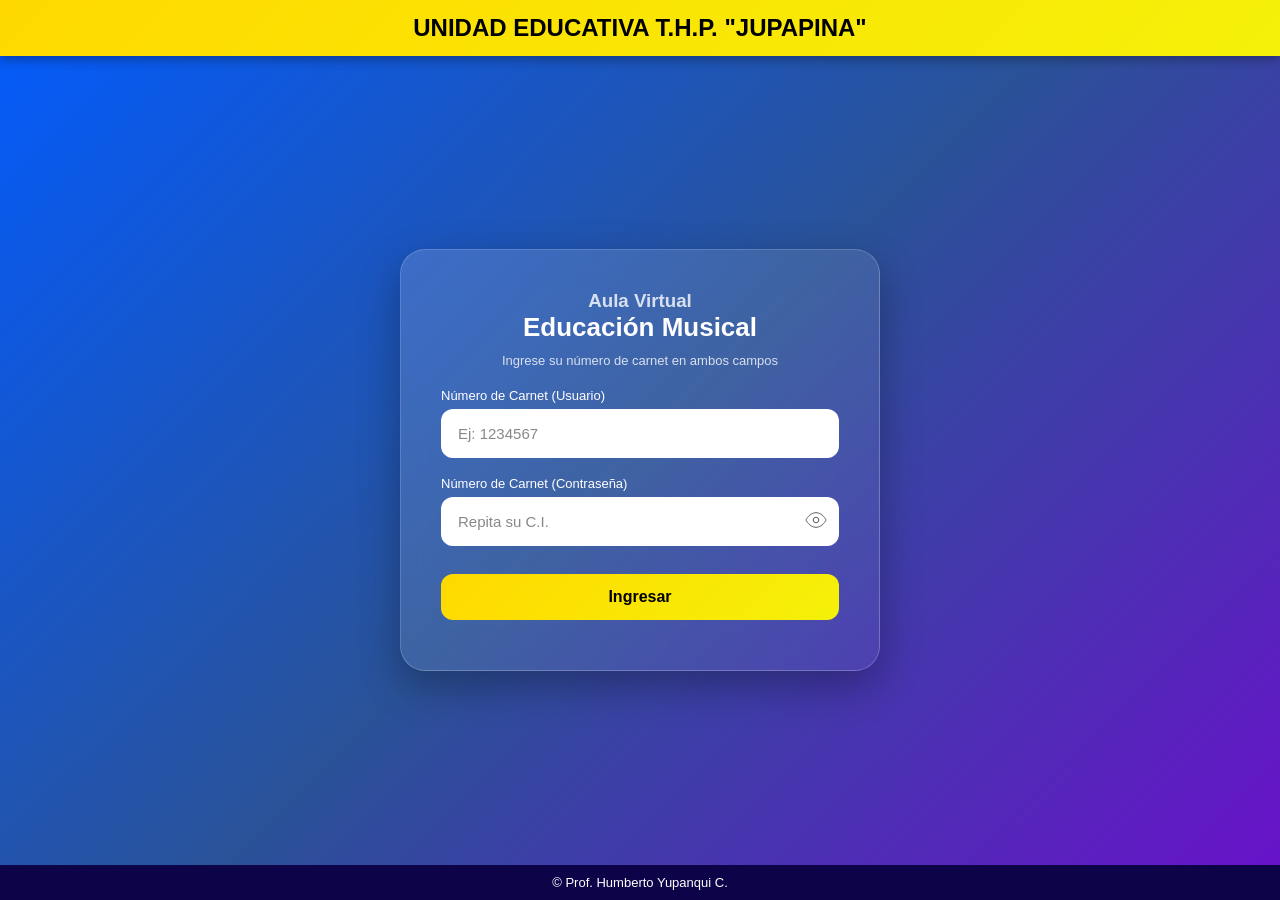
<file: index.html>
<!DOCTYPE html>
<html lang="es">
<head>
    <meta charset="UTF-8">
    <meta name="viewport" content="width=device-width, initial-scale=1.0">
    <title>Plataforma de Educación Musical</title>
    <link rel="stylesheet" href="index.css">
        <!-- ✅ PARA APP (PWA) -->
    <link rel="manifest" href="manifest.json">
    <meta name="theme-color" content="#4facfe">
</head>

<body>

    <!-- ENCABEZADO -->
    <header>
        <h2>UNIDAD EDUCATIVA T.H.P. "JUPAPINA"</h2>
    </header>

    <!-- CONTENEDOR PRINCIPAL -->
    <div class="container">
        
        <div class="login-box">
            <h3>Aula Virtual</h3>
            <h1>Educación Musical</h1>

            <!-- MENSAJE INFORMATIVO -->
            <p class="info">
                Ingrese su número de carnet en ambos campos
            </p>

            <form id="loginForm">

                <!-- USUARIO = CI -->
                <label for="username">Número de Carnet (Usuario)</label>
                <div class="input-container">
                    <input 
                        type="number" 
                        id="username" 
                        name="username" 
                        placeholder="Ej: 1234567"
                        required
                    >
                </div>

                <!-- CONTRASEÑA = CI -->
                <label for="password">Número de Carnet (Contraseña)</label>
                <div class="input-container">
                    <input 
                        type="password" 
                        id="password" 
                        name="password" 
                        placeholder="Repita su C.I."
                        required
                    >

                    <!-- BOTÓN OJITO -->
                    <span class="toggle" onclick="togglePasswordVisibility()">
                        
                        <!-- OJO ABIERTO -->
                        <svg id="eyeOpen" xmlns="http://www.w3.org/2000/svg" 
                            width="22" height="22" viewBox="0 0 24 24" fill="none" stroke="currentColor">
                            <path d="M1 12s4-8 11-8 11 8 11 8-4 8-11 8S1 12 1 12z"/>
                            <circle cx="12" cy="12" r="3"/>
                        </svg>

                        <!-- OJO CERRADO -->
                        <svg id="eyeClose" xmlns="http://www.w3.org/2000/svg" 
                            width="22" height="22" viewBox="0 0 24 24" fill="none" stroke="currentColor" style="display:none;">
                            <path d="M17.94 17.94A10.94 10.94 0 0112 20C5 20 1 12 1 12a21.77 21.77 0 015.06-6.94"/>
                            <path d="M1 1l22 22"/>
                        </svg>

                    </span>
                </div>

                <!-- BOTÓN -->
                <button type="submit">Ingresar</button>

                <!-- MENSAJE -->
                <p id="mensaje"></p>
            </form>
        </div>
    </div>

    <!-- PIE -->
    <footer>
        <p>&copy; Prof. Humberto Yupanqui C.</p>
    </footer>
   
    <script src="menu.js"></script>

<script>
if ("serviceWorker" in navigator) {
    navigator.serviceWorker.register("sw.js");
}
</script>

</body>
</html>
</file>
<file: index.css>
/* =========================
   RESET
========================= */
* {
    margin: 0;
    padding: 0;
    box-sizing: border-box;
    font-family: 'Segoe UI', sans-serif;
}

/* =========================
   BODY (FONDO MODERNO)
========================= */
body {
    min-height: 100vh;
    background: linear-gradient(135deg, #035bfd, #2a5298, #6a11cb);
    display: flex;
    flex-direction: column;
}

/* =========================
   HEADER
========================= */
header {
    position: fixed;
    top: 0;
    width: 100%;
    background: linear-gradient(135deg, #ffd900, #f5f109);
    text-align: center;
    padding: 14px;
    font-weight: bold;
    box-shadow: 0 4px 10px rgba(0,0,0,0.3);
    z-index: 1000;
}

/* =========================
   CONTENEDOR
========================= */
.container {
    flex: 1;
    display: flex;
    justify-content: center;
    align-items: center;
    padding: 90px 15px 70px;
}

/* =========================
   LOGIN BOX
========================= */
.login-box {
    width: 100%;
    max-width: 420px;

    background: linear-gradient(135deg, rgba(255,255,255,0.15), rgba(255,255,255,0.05));
    backdrop-filter: blur(18px);

    border-radius: 25px;
    padding: 35px 25px;
    color: white;

    border: 1px solid rgba(255,255,255,0.2);

    box-shadow: 0 15px 40px rgba(0,0,0,0.3);

    animation: fadeIn 0.7s ease;
}

/* ANIMACIÓN */
@keyframes fadeIn {
    from {
        opacity: 0;
        transform: translateY(40px);
    }
    to {
        opacity: 1;
        transform: translateY(0);
    }
}

/* =========================
   TEXTOS
========================= */
.login-box h3 {
    text-align: center;
    opacity: 0.8;
}

.login-box h1 {
    text-align: center;
    margin-bottom: 10px;
    font-size: 26px;
}

.info {
    text-align: center;
    font-size: 13px;
    margin-bottom: 20px;
    opacity: 0.8;
}

/* =========================
   INPUTS
========================= */
label {
    font-size: 13px;
    margin-bottom: 6px;
    display: block;
}

.input-container {
    position: relative;
    margin-bottom: 18px;
}

input {
    width: 100%;
    padding: 14px 45px 14px 15px;
    border-radius: 12px;
    border: 2px solid transparent;
    outline: none;
    font-size: 15px;

    background: #ffffff;
    color: #000;

    transition: 0.3s;
}

/* PLACEHOLDER */
input::placeholder {
    color: #888;
}

/* FOCUS MODERNO */
input:focus {
    border: 2px solid #ffd900;
    box-shadow: 0 0 8px rgba(255,217,0,0.5);
    transform: scale(1.02);
}

/* =========================
   QUITAR FLECHAS NUMBER
========================= */
input[type=number]::-webkit-inner-spin-button,
input[type=number]::-webkit-outer-spin-button {
    -webkit-appearance: none;
    margin: 0;
}

/* =========================
   ICONO OJO
========================= */
.toggle {
    position: absolute;
    right: 12px;
    top: 50%;
    transform: translateY(-50%);
    cursor: pointer;
    color: #555;
    transition: 0.3s;
}

.toggle:hover {
    color: #000;
}

/* =========================
   BOTÓN
========================= */
button {
    width: 100%;
    padding: 14px;
    border-radius: 12px;
    border: none;

    background: linear-gradient(135deg, #ffd900, #f5f109);
    color: #000;
    font-size: 16px;
    font-weight: bold;

    margin-top: 10px;
    cursor: pointer;

    transition: 0.3s;
}

/* HOVER */
button:hover {
    transform: translateY(-2px);
    box-shadow: 0 10px 20px rgba(0,0,0,0.3);
}

/* CLICK */
button:active {
    transform: scale(0.96);
}

/* =========================
   MENSAJE
========================= */
#mensaje {
    text-align: center;
    margin-top: 10px;
    font-size: 13px;
}

/* =========================
   FOOTER
========================= */
footer {
    position: fixed;
    bottom: 0;
    width: 100%;
    background: #0d0349;
    color: white;
    text-align: center;
    padding: 10px;
    font-size: 13px;
}

/* =========================
   AUTOFILL FIX (IMPORTANTE)
========================= */
input:-webkit-autofill,
input:-webkit-autofill:focus {
    -webkit-box-shadow: 0 0 0 1000px #ffffff inset !important;
    -webkit-text-fill-color: #000 !important;
}

/* =========================
   RESPONSIVE
========================= */

/* CELULAR */
@media (max-width: 480px) {
    .login-box {
        padding: 25px 20px;
    }

    .login-box h1 {
        font-size: 22px;
    }
}

/* TABLET */
@media (min-width: 768px) {
    .login-box {
        max-width: 450px;
    }
}

/* PC */
@media (min-width: 1024px) {
    .login-box {
        max-width: 480px;
        padding: 40px;
    }
}
</file>
<file: cabecera.css>
/* ================= RESET ================= */
* {
    margin: 0;
    padding: 0;
    box-sizing: border-box;
}

body {
    font-family: 'Segoe UI', sans-serif;
    background: linear-gradient(135deg, #0f172a, #1e3a8a, #38bdf8);
    color: #1f2937;
}

/* ================= HEADER ================= */
.encabezado {
    background: rgba(255,255,255,0.95);
    backdrop-filter: blur(10px);
    box-shadow: 0 4px 15px rgba(0,0,0,0.1);
    position: sticky;
    top: 0;
    z-index: 100;
}

.encabezado-container {
    display: flex;
    align-items: center;
    padding: 10px 20px;
    gap: 10px;
}

/* LOGO */
.encabezado-logo {
    display: flex;
    align-items: center;
    gap: 8px;
    flex: 0 0 auto;
}

.logo-icono {
    font-size: 22px;
}

.encabezado-titulo {
    font-weight: bold;
    color: #1e3a8a;
    white-space: nowrap;
}

/* ================= MENÚ CENTRADO ================= */
.menu-scroll-contenedor {
    flex: 1;
    display: flex;
    justify-content: center; /* 🔥 CENTRADO */
    align-items: center;
    gap: 5px;
}

.menu-scroll {
    display: flex;
    gap: 10px;
    overflow-x: auto;
    white-space: nowrap;
    scroll-behavior: smooth;
}

.menu-scroll::-webkit-scrollbar {
    display: none;
}

.menu-scroll a,
.menu-scroll button {
    padding: 8px 14px;
    border-radius: 8px;
    border: none;
    background: #e0f2fe;
    cursor: pointer;
    transition: 0.3s;
    flex-shrink: 0;
}

.menu-scroll a.activo {
    background: #2563eb;
    color: white;
}

.menu-scroll button:hover {
    background: #2563eb;
    color: white;
}

/* FLECHAS */
.flecha {
    background: #2563eb;
    color: white;
    border: none;
    padding: 5px 10px;
    border-radius: 50%;
    cursor: pointer;
}

/* ================= BOTÓN ☰ ================= */
.menu-lateral-btn {
    background: #2563eb;
    color: white;
    border: none;
    padding: 8px 12px;
    border-radius: 10px;
    font-size: 18px;
    cursor: pointer;
    margin-right: 8px;
    transition: 0.3s;
    flex: 0 0 auto;
}

.menu-lateral-btn:hover {
    background: #1d4ed8;
    transform: scale(1.1);
}

/* ================= PERFIL ================= */
.perfil-wrapper {
    position: relative;
    flex: 0 0 auto;
}

.encabezado-perfil-btn {
    display: flex;
    align-items: center;
    gap: 8px;
    background: #e0f2fe;
    border: none;
    padding: 6px 12px;
    border-radius: 20px;
    cursor: pointer;
    transition: 0.3s;
}

.encabezado-perfil-btn:hover {
    background: #dbeafe;
}

.avatar-circle {
    background: #2563eb;
    color: white;
    border-radius: 50%;
    padding: 5px 8px;
}

.encabezado-nombre {
    font-size: 14px;
}

/* DROPDOWN */
.menu-dropdown {
    position: absolute;
    right: 0;
    top: 50px;
    background: white;
    border-radius: 10px;
    width: 200px;
    padding: 10px;
    box-shadow: 0 5px 20px rgba(0,0,0,0.2);
    display: none;
}

.menu-dropdown.active {
    display: block;
}

/* ================= CONTENIDO ================= */
.main-container {
    padding: 20px;
}

/* BIENVENIDA */
.bienvenida {
    text-align: center;
    background: white;
    padding: 25px;
    border-radius: 15px;
    margin-bottom: 20px;
    box-shadow: 0 5px 20px rgba(0,0,0,0.1);
}

.bienvenida h1 {
    color: #2563eb;
    margin: 10px 0;
}

/* ================= AVISOS ================= */
.avisos {
    max-width: 900px;
    margin: auto;
}

.avisos h2 {
    text-align: center;
    color: white;
    margin-bottom: 15px;
}

.aviso {
    background: white;
    padding: 20px;
    border-radius: 12px;
    margin-bottom: 15px;
    border-left: 5px solid #2563eb;
    transition: 0.3s;
}

.aviso:hover {
    transform: translateY(-3px);
}

/* ================= PUBLICIDAD ================= */
.publicidad-container {
    margin: 30px auto;
    max-width: 600px;
    position: relative;
}

.publicidad {
    position: relative;
    height: 250px;
    overflow: hidden;
    border-radius: 15px;
}

.publicidad img {
    position: absolute;
    width: 100%;
    height: 100%;
    object-fit: cover;
    opacity: 0;
    transition: 1s;
}

.publicidad img.active {
    opacity: 1;
}

.prev, .next {
    position: absolute;
    top: 50%;
    transform: translateY(-50%);
    background: rgba(0,0,0,0.6);
    color: white;
    border: none;
    padding: 10px;
    border-radius: 50%;
    cursor: pointer;
}

.prev { left: 10px; }
.next { right: 10px; }
/* ================= boton cerrar ================= */
.cerrar {
    width: 100%;
    background: #ef4444; /* 🔴 rojo */
    color: white;
    padding: 10px;
    border: none;
    border-radius: 8px;
    cursor: pointer;
    font-weight: bold;
    transition: 0.3s;
}

.cerrar:hover {
    background: #dc2626; /* 🔥 rojo más oscuro */
}

/* ================= RESPONSIVE ================= */
@media (max-width: 768px) {

    .encabezado-container {
        gap: 5px;
    }

    .encabezado-titulo {
        font-size: 13px;
    }

    .menu-scroll-contenedor {
        flex: 1;
        overflow: hidden;
    }

    .menu-scroll {
        justify-content: flex-start; /* 🔥 mejor en celular */
    }

    .menu-scroll a,
    .menu-scroll button {
        font-size: 12px;
        padding: 5px 8px;
    }

    .flecha {
        display: none;
    }

    .menu-lateral-btn {
        font-size: 16px;
        padding: 6px 10px;
    }

    .encabezado-perfil-btn {
        padding: 5px 8px;
        font-size: 12px;
    }

    .encabezado-nombre {
        max-width: 70px;
        overflow: hidden;
        text-overflow: ellipsis;
        white-space: nowrap;
    }

    .bienvenida {
        padding: 15px;
    }

    .publicidad {
        height: 180px;
    }
}

@media (max-width: 480px) {

    .encabezado-nombre {
        display: none;
    }

    .bienvenida h1 {
        font-size: 20px;
    }
}
/* 📱 Ocultar "Educación Musical" SOLO en celular vertical */
@media (max-width: 600px) and (orientation: portrait) {
  .encabezado-titulo {
    display: none;
  }
}
/* 📱 CELULAR HORIZONTAL - ARREGLO REAL */
@media (max-width: 900px) and (orientation: landscape) {

  /* 🔥 CLAVE: quitar centrado */
  .menu-scroll-contenedor {
    justify-content: flex-start;
  }

  /* 🔥 evita desbordes en flex */
  .menu-scroll-contenedor,
  .menu-scroll {
    min-width: 0;
  }

  /* 🔥 perfil se mantiene dentro */
  .perfil-wrapper {
    flex-shrink: 0;
  }

  /* 🔥 nombre controlado */
  .encabezado-nombre {
    max-width: 70px;
    overflow: hidden;
    text-overflow: ellipsis;
    white-space: nowrap;
  }

}
</file>
<file: autoevaluacion.css>
/* =====================================================
   AUTOEVALUACIÓN
   CSS AISLADO - NO AFECTA LA CABECERA
===================================================== */


/* =====================================================
   TARJETA PRINCIPAL
===================================================== */

.autoevaluacion-card {
  box-sizing: border-box;

  background: #ffffff;

  padding: 30px;

  margin: 20px auto;

  width: 100%;
  max-width: 600px;

  text-align: center;

  border-radius: 15px;

  box-shadow: 0 5px 20px rgba(0,0,0,0.12);
}

.autoevaluacion-card p {
  margin: 0 0 10px;

  font-size: 16px;
  line-height: 1.6;
}

.autoevaluacion-card .texto-ayuda {
  color: #666;
  font-size: 14px;
}


/* =====================================================
   BOTÓN AUTOEVALUACIÓN
===================================================== */

.autoevaluacion-card .btn-autoevaluacion {
  margin-top: 20px;

  padding: 13px 25px;

  border: none;

  border-radius: 25px;

  background: linear-gradient(
    135deg,
    #4facfe,
    #00c6ff
  );

  color: white;

  font-size: 16px;
  font-weight: bold;

  cursor: pointer;

  transition:
    transform 0.2s ease,
    box-shadow 0.2s ease;
}

.autoevaluacion-card .btn-autoevaluacion:hover {
  transform: scale(1.05);

  box-shadow:
    0 6px 18px rgba(79,172,254,0.35);
}

.autoevaluacion-card .btn-autoevaluacion:active {
  transform: scale(0.98);
}


/* =====================================================
   MODAL CI
===================================================== */

.modal-ci {
  display: none;

  position: fixed;

  z-index: 9999;

  left: 0;
  top: 0;

  width: 100%;
  height: 100%;

  padding: 20px;

  box-sizing: border-box;

  background: rgba(0,0,0,0.55);

  justify-content: center;
  align-items: center;
}


/* =====================================================
   CONTENIDO MODAL CI
===================================================== */

.modal-ci-contenido {
  position: relative;

  width: 100%;
  max-width: 400px;

  padding: 30px;

  box-sizing: border-box;

  background: white;

  border-radius: 18px;

  text-align: center;

  box-shadow:
    0 15px 40px rgba(0,0,0,0.25);

  animation:
    aparecerCI 0.3s ease;
}


/* =====================================================
   ICONO CI
===================================================== */

.modal-ci-contenido .icono-ci {
  font-size: 45px;

  margin-bottom: 10px;
}


/* =====================================================
   TÍTULO CI
===================================================== */

.modal-ci-contenido h3 {
  margin: 0 0 10px;

  color: #2c3e50;

  font-size: 22px;
}


/* =====================================================
   TEXTO CI
===================================================== */

.modal-ci-contenido p {
  margin: 0 0 15px;

  color: #666;

  font-size: 15px;

  line-height: 1.5;
}


/* =====================================================
   INPUT CI
===================================================== */

.modal-ci-contenido #inputCI,
.modal-ci-contenido #ciEstudiante {
  width: 100%;

  padding: 13px;

  box-sizing: border-box;

  border: 2px solid #ddd;

  border-radius: 10px;

  background: #fff;

  color: #2c3e50;

  font-size: 17px;

  text-align: center;

  outline: none;
}

.modal-ci-contenido #inputCI:focus,
.modal-ci-contenido #ciEstudiante:focus {
  border-color: #4facfe;

  box-shadow:
    0 0 8px rgba(79,172,254,0.3);
}


/* =====================================================
   BOTÓN BUSCAR
===================================================== */

.modal-ci-contenido .btn-buscar-ci {
  width: 100%;

  margin-top: 15px;

  padding: 13px;

  border: none;

  border-radius: 10px;

  background:
    linear-gradient(
      135deg,
      #43e97b,
      #38f9d7
    );

  color: white;

  font-size: 16px;

  font-weight: bold;

  cursor: pointer;

  transition:
    transform 0.2s ease,
    box-shadow 0.2s ease;
}

.modal-ci-contenido .btn-buscar-ci:hover {
  transform: scale(1.02);

  box-shadow:
    0 5px 15px rgba(67,233,123,0.25);
}

.modal-ci-contenido .btn-buscar-ci:active {
  transform: scale(0.98);
}


/* =====================================================
   CERRAR MODAL CI
===================================================== */

.modal-ci-contenido .cerrar-modal-ci {
  position: absolute;

  right: 12px;
  top: 12px;

  width: 35px;
  height: 35px;

  margin: 0;
  padding: 0;

  border: none;

  border-radius: 50%;

  background: #f1f1f1;

  color: #555;

  font-size: 18px;

  cursor: pointer;

  transition:
    background 0.2s ease,
    color 0.2s ease,
    transform 0.2s ease;
}

.modal-ci-contenido .cerrar-modal-ci:hover {
  background: #ff5252;

  color: white;

  transform: rotate(90deg);
}


/* =====================================================
   MENSAJE CI
===================================================== */

.modal-ci-contenido .mensaje-ci {
  margin-top: 15px;

  min-height: 20px;

  font-size: 14px;

  font-weight: bold;
}


/* =====================================================
   MODAL AUTOEVALUACIÓN
===================================================== */

.modal-autoevaluacion {
  display: none;

  position: fixed;

  z-index: 10000;

  left: 0;
  top: 0;

  width: 100%;
  height: 100%;

  padding: 20px;

  box-sizing: border-box;

  background: rgba(0,0,0,0.7);

  justify-content: center;
  align-items: center;
}


/* =====================================================
   CONTENIDO AUTOEVALUACIÓN
===================================================== */

.modal-autoevaluacion .autoevaluacion-contenido {
  position: relative;

  width: 100%;
  height: 100%;

  max-width: 1100px;

  margin: auto;

  background: white;

  border-radius: 15px;

  overflow: hidden;

  box-shadow:
    0 15px 50px rgba(0,0,0,0.3);
}


/* =====================================================
   IFRAME
===================================================== */

.modal-autoevaluacion .autoevaluacion-contenido iframe {
  display: block;

  width: 100%;
  height: 100%;

  border: none;
}


/* =====================================================
   BOTÓN CERRAR AUTOEVALUACIÓN
===================================================== */

.modal-autoevaluacion .cerrar-autoevaluacion {
  position: absolute;

  right: 12px;
  top: 12px;

  z-index: 10;

  width: 35px;
  height: 35px;

  margin: 0;
  padding: 0;

  border: none;

  border-radius: 50%;

  background: #f1f1f1;

  color: #555;

  font-size: 18px;

  cursor: pointer;

  transition:
    background 0.2s ease,
    color 0.2s ease;
}

.modal-autoevaluacion .cerrar-autoevaluacion:hover {
  background: #ff5252;

  color: white;
}


/* =====================================================
   ANIMACIÓN
===================================================== */

@keyframes aparecerCI {

  from {
    opacity: 0;

    transform:
      translateY(-20px)
      scale(0.95);
  }

  to {
    opacity: 1;

    transform:
      translateY(0)
      scale(1);
  }

}


/* =====================================================
   CELULAR
===================================================== */

@media (max-width: 600px) {

  .autoevaluacion-card {
    width: calc(100% - 20px);

    margin: 15px auto;

    padding: 25px 18px;

    border-radius: 14px;
  }

  .autoevaluacion-card p {
    font-size: 15px;
  }

  .autoevaluacion-card .texto-ayuda {
    font-size: 13px;
  }

  .autoevaluacion-card .btn-autoevaluacion {
    width: 100%;

    padding: 13px 18px;

    font-size: 15px;
  }


  /* Modal CI */

  .modal-ci {
    padding: 15px;
  }

  .modal-ci-contenido {
    max-width: 400px;

    padding: 25px 20px;
  }

  .modal-ci-contenido .icono-ci {
    font-size: 40px;
  }

  .modal-ci-contenido h3 {
    font-size: 20px;
  }

  .modal-ci-contenido #inputCI,
  .modal-ci-contenido #ciEstudiante {
    font-size: 16px;

    padding: 12px;
  }


  /* Modal formulario */

  .modal-autoevaluacion {
    padding: 8px;
  }

  .modal-autoevaluacion .autoevaluacion-contenido {
    border-radius: 8px;
  }

}


/* =====================================================
   CELULARES PEQUEÑOS
===================================================== */

@media (max-width: 380px) {

  .autoevaluacion-card {
    width: calc(100% - 12px);

    padding: 20px 14px;
  }

  .autoevaluacion-card p {
    font-size: 14px;
  }

  .autoevaluacion-card .btn-autoevaluacion {
    font-size: 14px;

    padding:
      12px 14px;
  }

  .modal-ci-contenido {
    padding:
      22px 16px;
  }

  .modal-ci-contenido h3 {
    font-size: 18px;
  }

}
























/* =====================================================
   AUTOEVALUACIÓN
===================================================== */

.autoevaluacion-card {
  background: #ffffff;
  padding: 30px;
  margin: 20px auto;
  max-width: 600px;
  text-align: center;
  border-radius: 15px;
  box-shadow: 0 5px 20px rgba(0,0,0,0.12);
}

.autoevaluacion-card p {
  margin-bottom: 10px;
}

.texto-ayuda {
  color: #666;
}


/* =====================================================
   BOTÓN AUTOEVALUACIÓN
===================================================== */

.btn-autoevaluacion {
  margin-top: 20px;
  padding: 13px 25px;
  border: none;
  border-radius: 25px;
  background: linear-gradient(135deg, #4facfe, #00c6ff);
  color: white;
  font-size: 16px;
  font-weight: bold;
  cursor: pointer;
  transition: 0.3s;
}

.btn-autoevaluacion:hover {
  transform: scale(1.05);
}


/* =====================================================
   MODAL CI
===================================================== */

.modal-ci {
  display: none;

  position: fixed;
  z-index: 9999;

  left: 0;
  top: 0;

  width: 100%;
  height: 100%;

  background: rgba(0,0,0,0.55);

  justify-content: center;
  align-items: center;

  padding: 20px;
}


.modal-ci-contenido {
  position: relative;

  background: white;

  width: 100%;
  max-width: 400px;

  padding: 30px;

  border-radius: 18px;

  text-align: center;

  box-shadow: 0 15px 40px rgba(0,0,0,0.25);

  animation: aparecerCI 0.3s ease;
}


.icono-ci {
  font-size: 45px;
  margin-bottom: 10px;
}


.modal-ci-contenido h3 {
  color: #2c3e50;
  margin-bottom: 10px;
}


.modal-ci-contenido p {
  color: #666;
  margin-bottom: 15px;
}


/* =====================================================
   INPUT CI
===================================================== */

#inputCI {
  width: 100%;

  padding: 13px;

  border: 2px solid #ddd;

  border-radius: 10px;

  font-size: 17px;

  text-align: center;

  outline: none;
}


#inputCI:focus {
  border-color: #4facfe;

  box-shadow: 0 0 8px rgba(79,172,254,0.3);
}


/* =====================================================
   BOTÓN BUSCAR
===================================================== */

.btn-buscar-ci {
  width: 100%;

  margin-top: 15px;

  padding: 13px;

  border: none;

  border-radius: 10px;

  background: linear-gradient(135deg, #43e97b, #38f9d7);

  color: white;

  font-size: 16px;

  font-weight: bold;

  cursor: pointer;
}


.btn-buscar-ci:hover {
  transform: scale(1.02);
}


/* =====================================================
   CERRAR MODAL
===================================================== */

.cerrar-modal-ci,
.cerrar-autoevaluacion {
  position: absolute;

  right: 12px;
  top: 12px;

  width: 35px;
  height: 35px;

  border: none;

  border-radius: 50%;

  background: #f1f1f1;

  color: #555;

  font-size: 18px;

  cursor: pointer;

  margin: 0;

  padding: 0;
}


.cerrar-modal-ci:hover,
.cerrar-autoevaluacion:hover {
  background: #ff5252;
  color: white;
}


/* =====================================================
   MENSAJE
===================================================== */

.mensaje-ci {
  margin-top: 15px;

  font-weight: bold;

  min-height: 20px;
}


/* =====================================================
   MODAL AUTOEVALUACIÓN
===================================================== */

.modal-autoevaluacion {
  display: none;

  position: fixed;

  z-index: 10000;

  left: 0;
  top: 0;

  width: 100%;
  height: 100%;

  background: rgba(0,0,0,0.7);

  padding: 20px;
}


.autoevaluacion-contenido {
  position: relative;

  width: 100%;
  height: 100%;

  max-width: 1100px;

  margin: auto;

  background: white;

  border-radius: 15px;

  overflow: hidden;

  box-shadow: 0 15px 50px rgba(0,0,0,0.3);
}


.autoevaluacion-contenido iframe {
  width: 100%;
  height: 100%;

  border: none;
}


/* =====================================================
   ANIMACIÓN
===================================================== */

@keyframes aparecerCI {

  from {
    opacity: 0;
    transform: translateY(-20px) scale(0.95);
  }

  to {
    opacity: 1;
    transform: translateY(0) scale(1);
  }

}


/* =====================================================
   CELULAR
===================================================== */

@media (max-width: 600px) {

  .modal-ci {
    padding: 15px;
  }

  .modal-ci-contenido {
    padding: 25px 20px;
  }

  .autoevaluacion-contenido {
    border-radius: 8px;
  }

}



/* =====================================================
   AUTOEVALUACIÓN - ESTILOS PRINCIPALES
   Responsive: celular / tablet / laptop
===================================================== */

* {
  box-sizing: border-box;
}

html {
  scroll-behavior: smooth;
}

body {
  margin: 0;
  padding: 0;
  font-family: "Segoe UI", Arial, sans-serif;
  background: linear-gradient(135deg, #eef7ff, #f8fbff);
  color: #2c3e50;
  line-height: 1.6;
}


/* =====================================================
   CONTENEDOR PRINCIPAL
===================================================== */

.contenedor {
  width: 100%;
  max-width: 850px;
  margin: 30px auto;
  padding: 30px;
  background: #ffffff;
  border-radius: 20px;
  box-shadow: 0 8px 30px rgba(0, 0, 0, 0.10);
}


/* =====================================================
   TÍTULOS
===================================================== */

.contenedor h2 {
  text-align: center;
  margin: 5px 0;
  color: #1f4e79;
}

.contenedor h2:first-child {
  font-size: 26px;
  font-weight: 700;
}

.contenedor h2:nth-child(2) {
  font-size: 21px;
  color: #2980b9;
}

.contenedor h2:nth-child(3) {
  font-size: 17px;
  color: #666;
  margin-bottom: 30px;
}


/* =====================================================
   FORMULARIO
===================================================== */

#formulario {
  width: 100%;
}


/* =====================================================
   DATOS DEL ESTUDIANTE
===================================================== */

#formulario > label {
  display: block;
  margin-top: 15px;
  margin-bottom: 6px;
  font-weight: 700;
  color: #34495e;
}

#formulario > input[type="text"] {
  width: 100%;
  padding: 13px 15px;
  border: 2px solid #dce6ef;
  border-radius: 10px;
  background: #f5f8fb;
  color: #2c3e50;
  font-size: 16px;
  font-weight: 600;
  outline: none;
}


/* Datos bloqueados */

#ci,
#nombre,
#curso {
  cursor: not-allowed;
}


/* Diferenciar CI */

#ci {
  text-align: center;
  letter-spacing: 1px;
}


/* =====================================================
   MENSAJES
===================================================== */

.mensaje {
  text-align: center;
  margin: 15px 0;
  font-weight: 600;
}


/* =====================================================
   PRESENTACIÓN
===================================================== */

.preguntaA {
  margin-top: 30px;
  padding: 20px;
  background: linear-gradient(135deg, #eaf6ff, #f7fbff);
  border-left: 5px solid #3498db;
  border-radius: 12px;
}

.preguntaA label {
  display: block;
  font-weight: 600;
  color: #34495e;
}


/* =====================================================
   INTRODUCCIÓN
===================================================== */

.pregunta {
  position: relative;
  margin-top: 20px;
  padding: 22px;
  background: #ffffff;
  border: 1px solid #e1e8ef;
  border-radius: 14px;
  box-shadow: 0 3px 12px rgba(0, 0, 0, 0.06);
  transition: all 0.25s ease;
}

.pregunta:hover {
  transform: translateY(-2px);
  box-shadow: 0 6px 18px rgba(0, 0, 0, 0.09);
}

.pregunta > label {
  display: block;
  font-weight: 600;
  color: #2c3e50;
}


/* =====================================================
   RADIO BUTTONS
===================================================== */

.pregunta input[type="radio"] {
  width: 19px;
  height: 19px;
  margin: 8px 8px 8px 2px;
  vertical-align: middle;
  accent-color: #3498db;
  cursor: pointer;
}


/* =====================================================
   OPCIONES DE RESPUESTA
===================================================== */

.pregunta input[type="radio"] + * {
  cursor: pointer;
}


/* =====================================================
   BOTÓN GUARDAR Y ENVIAR
===================================================== */

#btnEnviar {
  width: 100%;
  max-width: 350px;
  margin-top: 30px;
  padding: 15px 25px;

  border: none;
  border-radius: 30px;

  background: linear-gradient(
    135deg,
    #3498db,
    #2980b9
  );

  color: white;
  font-size: 17px;
  font-weight: 700;

  cursor: pointer;

  box-shadow: 0 5px 15px rgba(41, 128, 185, 0.30);

  transition:
    transform 0.2s ease,
    box-shadow 0.2s ease,
    opacity 0.2s ease;
}

#btnEnviar:hover {
  transform: translateY(-2px);
  box-shadow: 0 8px 20px rgba(41, 128, 185, 0.40);
}

#btnEnviar:active {
  transform: scale(0.98);
}

#btnEnviar:disabled {
  opacity: 0.6;
  cursor: not-allowed;
}


/* =====================================================
   SPINNER
===================================================== */

.spinner {
  width: 35px;
  height: 35px;

  margin: 15px auto;

  border: 4px solid #e0e0e0;
  border-top: 4px solid #3498db;

  border-radius: 50%;

  animation: girar 0.8s linear infinite;
}

@keyframes girar {
  to {
    transform: rotate(360deg);
  }
}


/* =====================================================
   MODAL RESULTADO
===================================================== */

#modal {
  display: none;

  position: fixed;

  inset: 0;

  z-index: 99999;

  padding: 20px;

  background: rgba(0, 0, 0, 0.65);

  justify-content: center;
  align-items: center;

  backdrop-filter: blur(4px);
}


/* =====================================================
   CONTENIDO DEL MODAL
===================================================== */

.modal-contenido {
  width: 100%;
  max-width: 460px;

  padding: 30px 25px;

  background: #ffffff;

  border-radius: 18px;

  text-align: center;

  box-shadow: 0 15px 50px rgba(0, 0, 0, 0.30);

  animation: aparecerModal 0.3s ease;
}


@keyframes aparecerModal {

  from {
    opacity: 0;
    transform: translateY(-20px) scale(0.95);
  }

  to {
    opacity: 1;
    transform: translateY(0) scale(1);
  }

}


/* =====================================================
   MENSAJE DEL RESULTADO
===================================================== */

#modal-mensaje {
  font-size: 19px !important;
  font-weight: 700 !important;
  margin-bottom: 15px !important;
}


/* =====================================================
   PUNTAJE
===================================================== */

#modal-puntaje {
  font-size: 18px !important;
  margin: 15px 0 !important;
}

#puntaje-valor {
  font-size: 28px;
  font-weight: 800 !important;
}


/* =====================================================
   BOTONES DEL MODAL
===================================================== */

#cerrar-modal,
#descargarPDF {

  min-width: 130px;

  margin: 8px 5px !important;

  padding: 12px 18px !important;

  border: none !important;

  border-radius: 9px !important;

  color: white !important;

  font-size: 15px;

  font-weight: 700;

  cursor: pointer;

  transition:
    transform 0.2s ease,
    opacity 0.2s ease;
}

#cerrar-modal {
  background: #7f8c8d !important;
}

#descargarPDF {
  background: linear-gradient(
    135deg,
    #2980b9,
    #3498db
  ) !important;
}

#cerrar-modal:hover,
#descargarPDF:hover {
  transform: translateY(-2px);
  opacity: 0.9;
}

#cerrar-modal:active,
#descargarPDF:active {
  transform: scale(0.97);
}


/* =====================================================
   RESPONSIVE - TABLET
===================================================== */

@media (max-width: 900px) {

  .contenedor {
    max-width: 720px;
    margin: 20px auto;
    padding: 25px;
  }

}


/* =====================================================
   RESPONSIVE - CELULAR
===================================================== */

@media (max-width: 600px) {

  body {
    background: #f4f8fc;
  }

  .contenedor {
    width: calc(100% - 20px);
    margin: 10px auto;
    padding: 18px 14px;
    border-radius: 14px;
  }


  /* Títulos */

  .contenedor h2:first-child {
    font-size: 21px;
  }

  .contenedor h2:nth-child(2) {
    font-size: 18px;
  }

  .contenedor h2:nth-child(3) {
    font-size: 15px;
    margin-bottom: 20px;
  }


  /* Datos */

  #formulario > input[type="text"] {
    padding: 12px;
    font-size: 15px;
  }


  /* Presentación */

  .preguntaA {
    padding: 16px;
    font-size: 14px;
  }


  /* Preguntas */

  .pregunta {
    padding: 17px 15px;
    margin-top: 15px;
    font-size: 15px;
  }


  .pregunta > label {
    line-height: 1.5;
  }


  /* Radios más cómodos */

  .pregunta input[type="radio"] {
    width: 20px;
    height: 20px;
    margin: 9px 8px 9px 0;
  }


  /* Botón */

  #btnEnviar {
    width: 100%;
    max-width: none;
    font-size: 16px;
    padding: 14px;
  }


  /* Modal */

  #modal {
    padding: 12px;
  }


  .modal-contenido {
    width: 100%;
    padding: 25px 18px;
    border-radius: 15px;
  }


  /* Botones del modal */

  #cerrar-modal,
  #descargarPDF {
    width: 100%;
    margin: 6px 0 !important;
  }

}


/* =====================================================
   CELULARES MUY PEQUEÑOS
===================================================== */

@media (max-width: 380px) {

  .contenedor {
    width: calc(100% - 12px);
    padding: 14px 10px;
  }

  .contenedor h2:first-child {
    font-size: 19px;
  }

  .contenedor h2:nth-child(2) {
    font-size: 17px;
  }

  .pregunta {
    padding: 15px 12px;
    font-size: 14px;
  }

}
</file>
<file: actividad.css>
/* ================= RESET BÁSICO ================= */
*{
    margin:0;
    padding:0;
    box-sizing:border-box;
}
/* TÍTULOS */
.seccion h2 {
  text-align: center;
  color: #fdfffe;
  margin-bottom: 20px;
  font-size: 26px;
}
body{
    font-family: Arial, Helvetica, sans-serif;
    background: linear-gradient(135deg, #012c36, #014168);
    color:#1f2937;
}

/* ================= CONTENEDOR GENERAL ================= */
.contenido-interactivo{
    display:grid;
    grid-template-columns: repeat(auto-fit, minmax(260px, 1fr));
    gap:18px;
    padding:20px;
}

/* ================= TARJETAS ================= */
.curso-contenido{
    background:#fff;
    border-radius:18px;
    padding:15px;
    box-shadow:0 10px 25px rgba(0,0,0,0.12);
    transition:0.3s ease;
    overflow:hidden;
    position:relative;
}

.curso-contenido:hover{
    transform: translateY(-6px);
    box-shadow:0 15px 30px rgba(0,0,0,0.2);
}

/* ================= COLORES POR CURSO ================= */
.primero{border-top:6px solid #ff6b6b;}
.segundo{border-top:6px solid #4dabf7;}
.tercero{border-top:6px solid #51cf66;}
.cuarto{border-top:6px solid #ffd43b;}
.quinto{border-top:6px solid #ff922b;}
.sexto{border-top:6px solid #845ef7;}

/* ================= TEXTO ================= */
h2,h3{
    text-align:center;
    margin:10px 0;
}

p{
    font-size:14px;
    text-align:center;
    line-height:1.4;
    margin:6px 0;
}

/* ================= IMAGENES ================= */
.curso-contenido img{
    width:100%;
    border-radius:12px;
    transition:0.3s;
}

.curso-contenido img:hover{
    transform:scale(1.03);
}

/* ================= BOTÓN EVALUACIÓN INTERACTIVO ================= */

.btn-eval{
    display:inline-flex;
    align-items:center;
    justify-content:center;

    margin:15px auto;
    padding:14px 26px;

    background:linear-gradient(135deg,#22c55e,#15803d);
    color:white;

    border:none;
    border-radius:14px;

    font-size:16px;
    font-weight:bold;
    letter-spacing:0.5px;

    cursor:pointer;

    position:relative;
    overflow:hidden;

    box-shadow:0 8px 18px rgba(34,197,94,0.35);

    transition:all 0.35s ease;
}

/* HOVER */

.btn-eval:hover{
    transform:translateY(-4px) scale(1.03);

    box-shadow:0 14px 24px rgba(34,197,94,0.45);

    background:linear-gradient(135deg,#16a34a,#166534);
}

/* CLICK */

.btn-eval:active{
    transform:scale(0.97);
}

/* BRILLO */

.btn-eval::before{
    content:"";

    position:absolute;
    top:0;
    left:-120%;

    width:70%;
    height:100%;

    background:rgba(255,255,255,0.28);

    transform:skewX(-25deg);

    transition:0.7s;
}

.btn-eval:hover::before{
    left:130%;
}
/* SOLO CONTENEDOR DE BOTONES */

.curso-contenido a{
    display:flex;
    justify-content:center;
    text-decoration:none;
}
/* BOTÓN */

.btn-eval{
    display:inline-flex;
    align-items:center;
    justify-content:center;

    margin:15px auto;
    padding:14px 26px;

    background:linear-gradient(135deg,#22c55e,#15803d);
    color:white;

    border:none;
    border-radius:14px;

    font-size:16px;
    font-weight:bold;
    letter-spacing:0.5px;

    cursor:pointer;

    position:relative;
    overflow:hidden;

    box-shadow:0 8px 18px rgba(34,197,94,0.35);

    transition:all 0.35s ease;
}

/* HOVER */

.btn-eval:hover{
    transform:translateY(-4px) scale(1.03);

    box-shadow:0 14px 24px rgba(34,197,94,0.45);

    background:linear-gradient(135deg,#16a34a,#166534);
}

/* CLICK */

.btn-eval:active{
    transform:scale(0.97);
}

/* BRILLO */

.btn-eval::before{
    content:"";

    position:absolute;
    top:0;
    left:-120%;

    width:70%;
    height:100%;

    background:rgba(255,255,255,0.28);

    transform:skewX(-25deg);

    transition:0.7s;
}

.btn-eval:hover::before{
    left:130%;
}
/* ================= BOTÓN AZUL ================= */

.btn-azul{
    background:linear-gradient(135deg,#3b82f6,#1d4ed8);
    color:white;
    position:relative;
    overflow:hidden;
    box-shadow:0 8px 18px rgba(59,130,246,0.35);
    transition:0.35s ease;
}

.btn-azul:hover{
    transform:translateY(-4px) scale(1.03);
    box-shadow:0 14px 24px rgba(59,130,246,0.45);
}

/* ANIMACIÓN */
@keyframes flotarIcono{
    from{
        transform:translateY(-50%) translateX(0);
    }
    to{
        transform:translateY(-50%) translateX(-4px);
    }
}

/* ================= RESPONSIVE ================= */
@media (max-width:768px){
    .contenido-interactivo{
        grid-template-columns:1fr;
        padding:10px;
    }

    iframe{
        height:220px;
    }
}

/* ================= CONTENEDOR BOTONES AUDIO ================= */

.audio-box{
    text-align:center;
    margin-top:20px;
    padding:20px;
    border-radius:20px;
    background:linear-gradient(135deg,#fff7ed,#f5f3ff);
    border:2px dashed #c084fc;
    box-shadow:0 8px 20px rgba(0,0,0,0.08);
}

/* ================= BOTÓN GRABAR ================= */

.btn-grabar{
    display:inline-block;
    min-width:260px;
    margin:15px auto;
    background:linear-gradient(135deg,#ff1744,#ff5252);
    color:white;
    border:none;
    padding:18px 30px;
    border-radius:60px;
    font-size:18px;
    font-weight:bold;
    letter-spacing:1px;
    cursor:pointer;
    position:relative;
    overflow:hidden;
    transition:0.4s;
    box-shadow:
        0 0 0 rgba(255,23,68,0.4),
        0 10px 25px rgba(255,23,68,0.45);

    animation:pulso 1.8s infinite;
}

/* EFECTO HOVER */

.btn-grabar:hover{
    transform:scale(1.08) rotate(-1deg);
    box-shadow:
        0 0 25px rgba(255,23,68,0.9),
        0 12px 30px rgba(255,23,68,0.5);
}

/* BRILLO */

.btn-grabar::before{
    content:"";
    position:absolute;
    top:0;
    left:-120%;
    width:60%;
    height:100%;
    background:rgba(255,255,255,0.35);
    transform:skewX(-25deg);
    transition:0.7s;
}

.btn-grabar:hover::before{
    left:140%;
}

/* ================= BOTÓN SUBIR AUDIO ================= */

.btn-audio{
    display:inline-block;
    min-width:260px;
    margin:15px auto;
    background:linear-gradient(135deg,#7c3aed,#4f46e5);
    color:white;
    border:none;
    padding:18px 30px;
    border-radius:18px;
    font-size:17px;
    font-weight:bold;
    letter-spacing:1px;
    cursor:pointer;
    position:relative;
    overflow:hidden;
    transition:0.4s;
    box-shadow:0 10px 22px rgba(79,70,229,0.4);
}

/* HOVER */

.btn-audio:hover{
    transform:translateY(-6px) scale(1.04);
    box-shadow:0 15px 30px rgba(79,70,229,0.6);
}

/* EFECTO BRILLO */

.btn-audio::before{
    content:"";
    position:absolute;
    top:0;
    left:-120%;
    width:60%;
    height:100%;
    background:rgba(255,255,255,0.35);
    transform:skewX(-25deg);
    transition:0.7s;
}

.btn-audio:hover::before{
    left:140%;
}

/* ANIMACIÓN PULSO */

@keyframes pulso{

    0%{
        transform:scale(1);
    }

    50%{
        transform:scale(1.03);
    }

    100%{
        transform:scale(1);
    }
}
/*LINK PARA HISTORIA DEL HIMNO*/
.link-historia{
    color:#2563eb;
    font-weight:bold;
    text-decoration:underline;
    transition:0.3s;
}

.link-historia:hover{
    color:#1d4ed8;
    letter-spacing:0.5px;
}


/* ================= VIDEO YOUTUBE ================= */

.video-container{
    position: relative;
    width: 100%;
    max-width: 750px;
    margin: 25px auto;
    overflow: hidden;
    border-radius: 20px;
    background: #000;
    box-shadow: 0 8px 25px rgba(0,0,0,0.30);

    /* Relación automática 16:9 */
    padding-bottom: 56.25%;
    height: 0;

}

/* ================= TARJETA ================= */
.card{
    width:100%;
    max-width:1100px;
    background:rgba(255,255,255,0.08);
    backdrop-filter:blur(10px);
    border-radius:35px;
    padding:35px;
    text-align:center;
    box-shadow:0 10px 35px rgba(0,0,0,.30);
    border:1px solid rgba(255,255,255,.08);

    transition: transform 0.3s ease,
                box-shadow 0.3s ease;
}


/* Hover solo computadoras */

@media (hover:hover){

.video-container:hover{
    transform: scale(1.01);
    box-shadow: 0 12px 30px rgba(0,0,0,0.35);
}

}

.video-container iframe{
    position: absolute;
    top: 0;
    left: 0;
    width: 100%;
    height: 100%;
    border: none;
}

/* ================= RESPONSIVE ================= */

@media(max-width:768px){

.video-container{
    border-radius: 15px;
    margin: 15px auto;
}

}

/* Hover tarjetas */

@media (hover:hover){

.card:hover{
    transform: translateY(-4px);
    box-shadow: 0 15px 40px rgba(0,0,0,.35);
}

}
</file>
<file: banda.css>
/* ============================= */
/* CONTENIDO PRINCIPAL (después del header) */
.container {
  max-width: 1000px;
  margin: 20px auto;
  padding: 20px;
  background-color: #f9f9f9;
  border-radius: 12px;
  box-shadow: 0 4px 12px rgba(0,0,0,0.1);
  font-family: Arial, sans-serif;
}

/* ============================= */
/* INFORMACIÓN DEL ESTUDIANTE */
.student-info {
  background-color: #fff;
  padding: 20px;
  border-radius: 10px;
  box-shadow: 0 2px 6px rgba(0,0,0,0.08);
  margin-bottom: 25px;
  text-align: center;
}

.student-info h2 {
  font-size: 24px;
  color: #2c3e50;
  margin-bottom: 15px;
}

/* Flex container para datos del estudiante */
.student-details {
  display: flex;
  justify-content: center;
  gap: 40px;
  flex-wrap: nowrap; /* Desktop: todo en una línea */
  margin-top: 10px;
}

.student-details div {
  min-width: 150px;
  text-align: center;
  font-size: 16px;
  color: #34495e;
  background-color: #ecf0f1;
  padding: 8px 12px;
  border-radius: 8px;
  box-shadow: 0 2px 4px rgba(0,0,0,0.05);
}

/* ============================= */
/* TABLA DE CALIFICACIONES */
.grades-table {
  width: 100%;
  border-collapse: collapse;
  margin-bottom: 20px;
  font-size: 15px;
}

.grades-table caption {
  font-size: 22px;
  margin-bottom: 15px;
  color: #2980b9;
}

.grades-table th,
.grades-table td {
  border: 1px solid #ddd;
  padding: 10px;
}

.grades-table th {
  background-color: #2980b9;
  color: #fff;
  text-align: center;
}

.grades-table td {
  text-align: center;
  vertical-align: middle;
}

.grades-table tr:nth-child(even) {
  background-color: #f2f2f2;
}

.grades-table tr:hover {
  background-color: #d0e7ff;
}

/* ============================= */
/* RESPONSIVE PARA MOVILES */
@media screen and (max-width: 768px) {
  .student-info h2 {
    font-size: 20px;
  }

  .grades-table th,
  .grades-table td {
    font-size: 14px;
    padding: 8px;
  }
}

@media screen and (max-width: 500px) {
  .student-details {
    flex-wrap: wrap; /* permite que los bloques se acomoden */
    gap: 10px;
  }

  /* Curso ocupa toda la primera línea */
  .student-details .curso {
    flex-basis: 100%;
  }

  /* Instrumento y Código quedan en la segunda línea */
  .student-details .instrumento,
  .student-details .codigo {
    flex: 1; /* comparten el espacio */
  }
}
/* CONTENEDOR SCROLL */
.table-wrapper {
  width: 100%;
  overflow-x: auto;
  margin-top: 15px;
}

/* TABLA */
.grades-table {
  min-width: 700px; /* 🔥 clave */
}
@media screen and (max-width: 480px) {

  .grades-table {
    min-width: 650px;
  }

  .grades-table th,
  .grades-table td {
    font-size: 12px;
    padding: 6px;
  }

  .student-info h2 {
    font-size: 18px;
  }
}
/* FILAS NORMALES */
.grades-table tr:nth-child(odd) td {
  background: #ffffff;
}

.grades-table tr:nth-child(even) td {
  background: #f0f0f0;
}

/* 🔴 SOLO EL NÚMERO REPROBADO */
.reprobado td:nth-child(4) .puntaje {
  color: #e60000;
  font-weight: bold;
  font-size: 16px;
}

/* 🟢 SOLO EL NÚMERO APROBADO */
.aprobado td:nth-child(4) .puntaje {
  color: #0a8f2a;
  font-weight: bold;
  font-size: 16px;
}
/* 🟢 TEXTO APROBADO */
.nota-alta {
  color: #16a34a; /* verde */
  font-weight: bold;
}
/* 🔴 TEXTO REPROBADO */
.nota-baja {
  color: #dc2626; /* rojo */
  font-weight: bold;
}
</file>
<file: calificacion.css>
/* ================= CONTENIDO PRINCIPAL ESTUDIANTES ================= */
.container {
    max-width: 950px;
    margin: 30px auto;
    background: #ffffffcc;
    padding: 25px 25px;
    border-radius: 20px;
    box-shadow: 0 10px 30px rgba(0,0,0,0.2);
    font-family: 'Segoe UI', sans-serif;
    color: #1f2937;
    line-height: 1.6;
    transition: transform 0.3s;
}

.container:hover {
    transform: scale(1.01);
}

/* ================= TITULOS PRINCIPALES ================= */
.container h3, .container h4 {
    color: #1e40af;
    margin-bottom: 15px;
    text-shadow: 1px 1px 3px rgba(0,0,0,0.2);
    animation: tituloAnim 1s ease-out;
}

@keyframes tituloAnim {
    from { opacity: 0; transform: translateY(-10px);}
    to { opacity: 1; transform: translateY(0);}
}

.container h3 p, .container h4 p {
    margin: 0;
}

/* ================= BOTONES ================= */
.container button {
    background: linear-gradient(90deg, #3b82f6, #06b6d4);
    color: white;
    border: none;
    padding: 12px 22px;
    border-radius: 12px;
    font-size: 16px;
    cursor: pointer;
    font-weight: bold;
    box-shadow: 0 5px 15px rgba(0,0,0,0.2);
    transition: 0.4s;
}

.container button:hover {
    background: linear-gradient(90deg, #2563eb, #0ea5e9);
    transform: scale(1.1);
}

/* ================= DESCRIPCIÓN ================= */
.container .descripcion {
    font-size: 16px;
    color: #1e293b;
    margin: 20px 0;
    text-align: justify;
    line-height: 1.7;
    animation: fadeInText 1s ease forwards;
}

@keyframes fadeInText {
    from {opacity: 0;}
    to {opacity: 1;}
}

/* ================= MODAL DE DESCARGA ================= */
.modal-descarga {
    display: none;
    background: #e0f7fa;
    border-radius: 12px;
    padding: 20px;
    margin-top: 20px;
    box-shadow: 0 5px 25px rgba(0,0,0,0.2);
    text-align: center;
    transition: all 0.4s ease;
}

.modal-descarga button {
    margin: 8px;
    background: #22c55e;
    font-weight: bold;
}

.modal-descarga button:hover {
    background: #16a34a;
}

/* ================= INFORMACIÓN DEL ESTUDIANTE ================= */
.student-info {
    background: linear-gradient(135deg, #fef08a, #facc15);
    padding: 20px;
    border-radius: 15px;
    margin-bottom: 25px;
    text-align: center;
    box-shadow: 0 5px 20px rgba(0,0,0,0.15);
    transition: transform 0.3s, box-shadow 0.3s;
}

.student-info:hover {
    transform: scale(1.02);
    box-shadow: 0 10px 25px rgba(0,0,0,0.25);
}

.student-info h2 {
    color: #1e3a8a;
    margin-bottom: 8px;
    font-size: 22px;
    text-transform: uppercase;
}

.student-info p {
    font-weight: bold;
    color: #1e40af;
}

/* ================= TABLA DE CALIFICACIONES ================= */
.table-wrapper {
    overflow-x: auto;
}

.grades-table {
    width: 100%;
    border-collapse: collapse;
    margin-top: 15px;
    font-size: 15px;
}

.grades-table caption {
    caption-side: top;
    font-weight: bold;
    font-size: 20px;
    margin-bottom: 12px;
    color: #1e40af;
    text-shadow: 1px 1px 2px rgba(0,0,0,0.15);
}

.grades-table th, .grades-table td {
    padding: 12px 10px;
    border: 1px solid #cbd5e1;
    text-align: center;
    transition: 0.3s;
}

.grades-table th {
    background: linear-gradient(90deg, #3b82f6, #06b6d4);
    color: white;
}

.grades-table tr:nth-child(even) {
    background: #f0f9ff;
}

.grades-table tr:hover {
    background: #dbeafe;
    transform: scale(1.01);
}

/* ================= ESTADOS APROBADO/REPROBADO ================= */
.container .aprobado {
    color: #16a34a;
    font-weight: bold;
    border-radius: 6px;
    padding: 6px 10px;
    transition: all 0.3s ease;
}

.container .aprobado:hover {
    background: #bbf7d0;
    transform: scale(1.05);
}

.container .reprobado {
    color: #dc2626;
    font-weight: bold;
    border-radius: 6px;
    padding: 6px 10px;
    transition: all 0.3s ease;
}

.container .reprobado:hover {
    background: #fecaca;
    transform: scale(1.05);
}

/* BOTONES PARA PDF */
.btn-ver, .btn-descargar {
  padding: 10px 18px;
  margin: 5px;
  border: none;
  border-radius: 8px;
  cursor: pointer;
  color: #fff;
  font-size: 15px;
}

.btn-ver {
  background-color: #3498db;
}

.btn-descargar {
  background-color: #27ae60;
}

/* VISOR PDF */
.visor-container {
  width: 100%;
  height: 500px;
  margin-top: 20px;
}

#visorPDF {
  width: 100%;
  height: 100%;
  border: none;
  border-radius: 10px;
}

/* RESPONSIVE PDF */
@media (max-width: 768px) {
  .visor-container {
    height: 400px;
  }
}

@media (max-width: 480px) {
  .visor-container {
    height: 300px;
  }
}

/* ================= RESPONSIVE PARA CELULAR ================= */
@media (max-width: 768px) {
    .container {
        padding: 20px 15px;
    }

    .grades-table th, .grades-table td {
        padding: 10px 5px;
        font-size: 14px;
    }

    .container button {
        font-size: 14px;
        padding: 10px 14px;
    }

    .student-info h2 {
        font-size: 20px;
    }
}

@media (max-width: 480px) {
    .grades-table th, .grades-table td {
        padding: 8px 4px;
        font-size: 13px;
    }

    .container button {
        font-size: 13px;
        padding: 6px 12px;
    }

    .student-info h2 {
        font-size: 18px;
    }
}

/* ================= PARA VENTANA EXAMEN MODAL MODERNO ================= */
.modal {
  display: none; /* oculto por defecto */
  position: fixed;
  z-index: 9999;
  top: 0;
  left: 0;
  width: 100%;
  height: 100%;

  background: rgba(0,0,0,0.5);

  /* CENTRADO PERFECTO */
  justify-content: center;
  align-items: center;

  /* efecto elegante */
  backdrop-filter: blur(4px);
}

/* CUANDO SE ACTIVA */
.modal.activo {
  display: flex;
}

/* ================= CAJA DEL MODAL ================= */
.modal-contenido {
  background: #ffffff;
  padding: 25px 20px;
  border-radius: 15px;
  width: 90%;
  max-width: 320px;
  text-align: center;
  box-shadow: 0 10px 25px rgba(0,0,0,0.3);

  animation: aparecer 0.3s ease;
}

/* ================= ANIMACIÓN ================= */
@keyframes aparecer {
  from {
    transform: scale(0.8);
    opacity: 0;
  }
  to {
    transform: scale(1);
    opacity: 1;
  }
}

/* ================= TEXTO ================= */
.modal-contenido h3 {
  margin-bottom: 10px;
  color: #1e3a8a;
}

.modal-contenido p {
  margin: 5px 0;
  font-size: 16px;
}

/* ================= ESTADOS ================= */
.aprobado {
  color: #16a34a;
  font-weight: bold;
}

.reprobado {
  color: #dc2626;
  font-weight: bold;
}

/* ================= BOTÓN CERRAR ================= */
.btn-cerrar {
  margin-top: 15px;
  padding: 10px 20px;
  background: #ef4444;
  color: #fff;
  border: none;
  border-radius: 10px;
  cursor: pointer;
  font-size: 15px;
  transition: 0.3s;
}

.btn-cerrar:hover {
  background: #dc2626;
  transform: scale(1.05);
}

/* ================= RESPONSIVE ================= */
@media (max-width: 480px) {
  .modal-contenido {
    width: 95%;
    padding: 20px;
  }

  .modal-contenido h3 {
    font-size: 18px;
  }

  .modal-contenido p {
    font-size: 14px;
  }
}

/*======================TABLA DE ASISTENCIA==============*/
/* =========================================================
   TABLA DE ASISTENCIA
   IMPORTANTE:
   Estos estilos SOLO afectan a la tabla que contiene
   #asistencia-table y NO modifican Calificaciones.
   ========================================================= */


/* ========================= */
/* CONTENEDOR PRINCIPAL */
/* ========================= */

.container:has(#asistencia-table) {
    max-width: 900px;
    margin: 20px auto;
    padding: 20px;
    border-radius: 15px;
    background: linear-gradient(135deg, #ffffff, #f0f9ff);
    box-shadow: 0 8px 25px rgba(0,0,0,0.15);
    animation: fadeInAsistencia 0.6s ease;
}


/* ========================= */
/* ANIMACIÓN SUAVE */
/* ========================= */

@keyframes fadeInAsistencia {
    from {
        opacity: 0;
        transform: translateY(15px);
    }

    to {
        opacity: 1;
        transform: translateY(0);
    }
}


/* ========================= */
/* TABLA */
/* ========================= */

.grades-table:has(#asistencia-table) {
    width: 100%;
    border-collapse: collapse;
    border-radius: 12px;
    overflow: hidden;
    background: white;
}


/* ========================= */
/* TÍTULO */
/* ========================= */

.grades-table:has(#asistencia-table) caption {
    background: linear-gradient(135deg, #f59e0b, #f97316);
    color: white;
    padding: 10px;
    font-size: 16px;
    border-radius: 10px 10px 0 0;
}


/* ========================= */
/* ENCABEZADO */
/* ========================= */

.grades-table:has(#asistencia-table) th {
    background: #2563eb;
    color: white;
    padding: 12px;
    font-size: 14px;
}


/* ========================= */
/* CELDAS */
/* ========================= */

.grades-table:has(#asistencia-table) td {
    padding: 10px;
    text-align: center;
    font-size: 14px;
}


/* ========================= */
/* FILAS COLOREADAS */
/* ========================= */

.grades-table:has(#asistencia-table) tr:nth-child(even) {
    background: #f1f5f9;
}

.grades-table:has(#asistencia-table) tr:nth-child(odd) {
    background: #e0f2fe;
}


/* ========================= */
/* EFECTO AL PASAR EL MOUSE */
/* ========================= */

.grades-table:has(#asistencia-table) tbody tr:hover {
    background: #fde68a;
    transform: scale(1.01);
    transition: 0.2s;
}


/* =========================================================
   COLORES DE CADA COLUMNA
   ========================================================= */


/* 🔴 FALTAS */
.grades-table:has(#asistencia-table) td:nth-child(2) {
    color: #ef4444;
    font-weight: bold;
}


/* 🟠 ATRASOS */
.grades-table:has(#asistencia-table) td:nth-child(3) {
    color: #f59e0b;
    font-weight: bold;
}


/* 🟢 PERMISOS */
.grades-table:has(#asistencia-table) td:nth-child(4) {
    color: #16a34a;
    font-weight: bold;
}


/* 🔵 ASISTENCIAS */
.grades-table:has(#asistencia-table) td:nth-child(5) {
    color: #2563eb;
    font-weight: bold;
}


/* ========================= */
/* TOTAL EN NEGRITA */
/* ========================= */

/*
   La última fila corresponde al TOTAL.
   Se pone en negrita sin cambiar sus colores.
*/

.grades-table:has(#asistencia-table) tr:last-child {
    font-weight: bold;
}


/* =========================================================
   RESPONSIVE - TABLET / CELULAR
   ========================================================= */

@media (max-width: 768px) {

    .container:has(#asistencia-table) {
        padding: 15px;
    }

    .grades-table:has(#asistencia-table) th,
    .grades-table:has(#asistencia-table) td {
        font-size: 12px;
        padding: 8px;
    }
}


/* =========================================================
   RESPONSIVE - CELULAR PEQUEÑO
   ========================================================= */

@media (max-width: 480px) {

    .container:has(#asistencia-table) {
        padding: 10px;
    }

    .grades-table:has(#asistencia-table) caption {
        font-size: 14px;
    }

    .grades-table:has(#asistencia-table) th,
    .grades-table:has(#asistencia-table) td {
        font-size: 11px;
        padding: 7px 4px;
    }
}
</file>
<file: lateral.css>
/* ================= RESET ================= */
* {
    margin: 0;
    padding: 0;
    box-sizing: border-box;
}

body {
    font-family: 'Segoe UI', sans-serif;
    background: #f1f5f9;
}

/* ================= CONTENEDOR ================= */
.container {
    display: flex;
    min-height: 100vh;
}

/* ================= SIDEBAR ================= */
.sidebar {
    width: 260px;
    background: linear-gradient(180deg, #1e3a8a, #2563eb);
    color: white;
    padding: 20px 15px;
    display: flex;
    flex-direction: column;
    gap: 10px;
    box-shadow: 4px 0 15px rgba(0,0,0,0.2);
    transition: 0.3s;
}

/* ICONO */
.icono-circular {
    width: 70px;
    height: 70px;
    background: white;
    color: #1e3a8a;
    border-radius: 50%;
    display: flex;
    align-items: center;
    justify-content: center;
    font-size: 30px;
    margin: 0 auto 10px;
}

/* TITULOS */
.sidebar h4, .sidebar h6 {
    text-align: center;
}

/* BOTONES */
.sidebar button {
    width: 100%;
    padding: 10px;
    border: none;
    border-radius: 8px;
    background: rgba(255,255,255,0.15);
    color: white;
    cursor: pointer;
    text-align: left;
    transition: 0.3s;
    font-size: 14px;
}

/* HOVER */
.sidebar button:hover {
    background: #38bdf8;
    transform: translateX(5px);
}

/* ACTIVO */
.sidebar button.activo {
    background: white;
    color: #1e3a8a;
    font-weight: bold;
}

/* BOTÓN CERRAR */
.cerrar {
    margin-top: auto;
    background: #ef4444 !important;
    text-align: center;
}

.cerrar:hover {
    background: #dc2626 !important;
}

/* ================= CONTENIDO ================= */
.contenido {
    flex: 1;
    padding: 30px;
    background: #f8fafc;
}

.contenido h1 {
    margin-bottom: 15px;
    color: #1e3a8a;
}

/* ================= TARJETA ================= */
#infoCurso {
    background: white;
    padding: 20px;
    border-radius: 12px;
    box-shadow: 0 5px 20px rgba(0,0,0,0.1);
    min-height: 200px;
}

/* ================= RESPONSIVE ================= */
@media (max-width: 768px) {

    .sidebar {
        position: fixed;
        left: -260px;
        top: 0;
        height: 100%;
        z-index: 200;
    }

    .sidebar.active {
        left: 0;
    }

    .contenido {
        padding: 20px;
    }

    /* BOTÓN PARA ABRIR MENU */
    .btn-menu {
        position: fixed;
        top: 80px;
        left: 10px;
        background: #2563eb;
        color: white;
        border: none;
        padding: 10px;
        border-radius: 8px;
        z-index: 300;
    }
}
</file>
